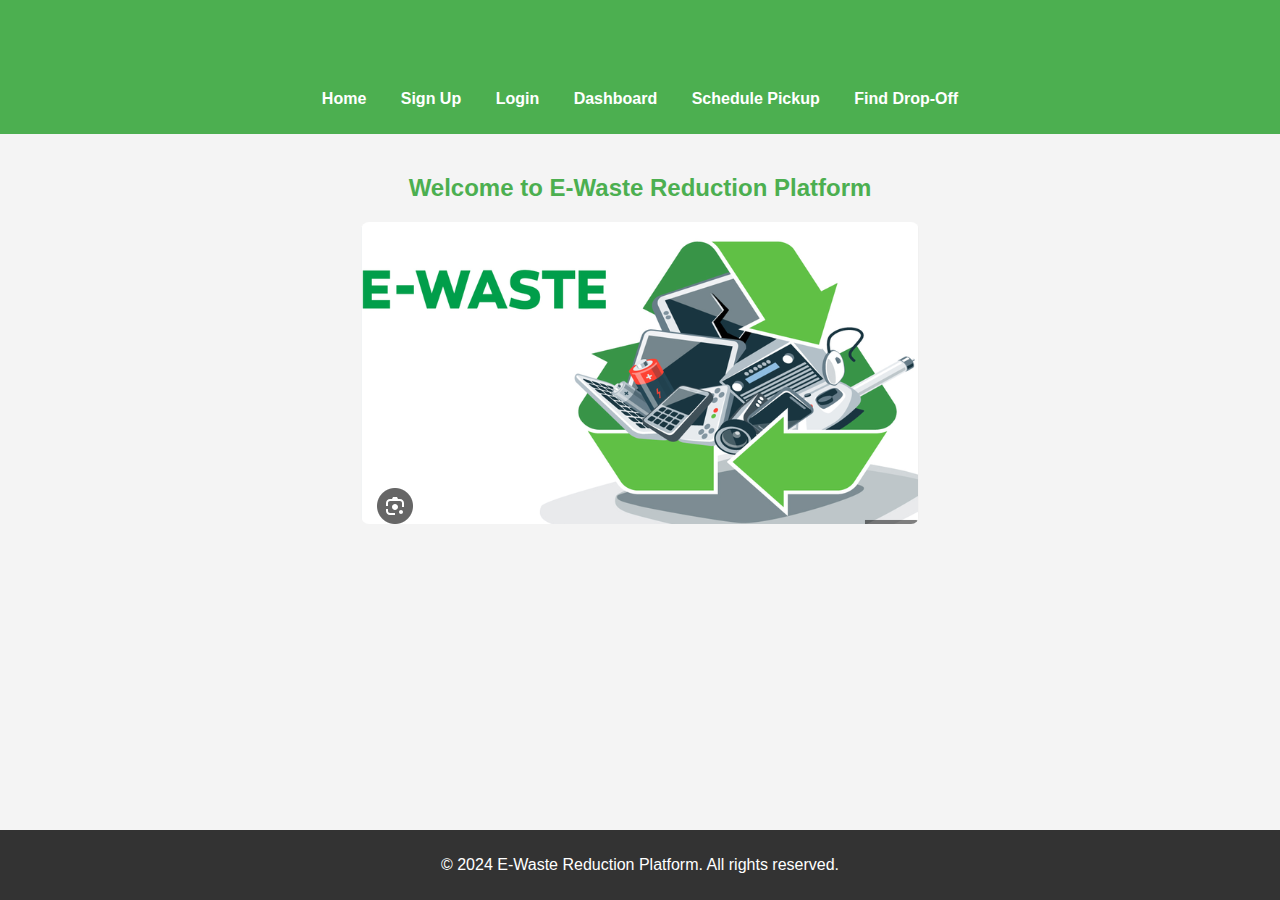
<file: index.html>
<!DOCTYPE html>
<html lang="en">
<head>
    <meta charset="UTF-8">
    <meta name="viewport" content="width=device-width, initial-scale=1.0">
    <title>Home - E-Waste Reduction Platform</title>
    <link rel="stylesheet" href="styles.css">
</head>
<body>
    <header>
        <h1>E-Waste Reduction Platform</h1>
        <nav>
            <ul>
                <li><a href="index.html">Home</a></li>
                <li><a href="signup.html">Sign Up</a></li>
                <li><a href="login.html">Login</a></li>
                <li><a href="dashboard.html">Dashboard</a></li>
                <li><a href="schedule.html">Schedule Pickup</a></li>
                <li><a href="find-drop-off.html">Find Drop-Off</a></li>
            </ul>
        </nav>
    </header>
    
    <main>
        <section id="hero">
            <h2>Welcome to E-Waste Reduction Platform</h2>
            <img src="ewaste1.png" alt="E-Waste Collection">
        </section>
    </main>

    <footer>
        <p>&copy; 2024 E-Waste Reduction Platform. All rights reserved.</p>
    </footer>
</body>
</html>
</file>
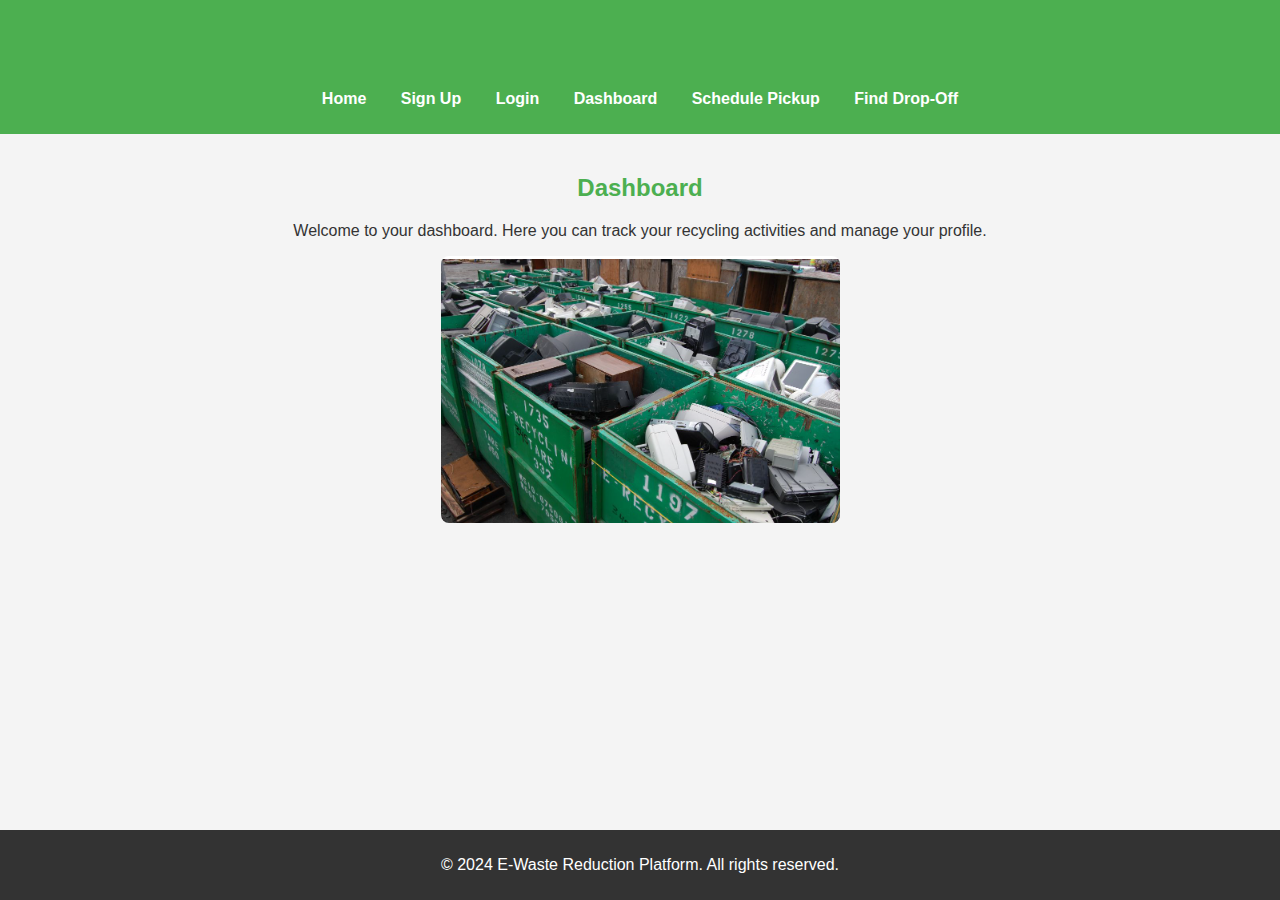
<file: dashboard.html>
<!DOCTYPE html>
<html lang="en">
<head>
    <meta charset="UTF-8">
    <meta name="viewport" content="width=device-width, initial-scale=1.0">
    <title>Dashboard - E-Waste Reduction Platform</title>
    <link rel="stylesheet" href="styles.css">
</head>
<body>
    <header>
        <h1>E-Waste Reduction Platform</h1>
        <nav>
            <ul>
                <li><a href="index.html">Home</a></li>
                <li><a href="signup.html">Sign Up</a></li>
                <li><a href="login.html">Login</a></li>
                <li><a href="dashboard.html">Dashboard</a></li>
                <li><a href="schedule.html">Schedule Pickup</a></li>
                <li><a href="find-drop-off.html">Find Drop-Off</a></li>
            </ul>
        </nav>
    </header>
    
    <main>
        <section id="dashboard">
            <h2>Dashboard</h2>
            <p>Welcome to your dashboard. Here you can track your recycling activities and manage your profile.</p>
            <img src="ewaste4.png" alt="Dashboard Overview">
        </section>
    </main>

    <footer>
        <p>&copy; 2024 E-Waste Reduction Platform. All rights reserved.</p>
    </footer>
</body>
</html>
</file>
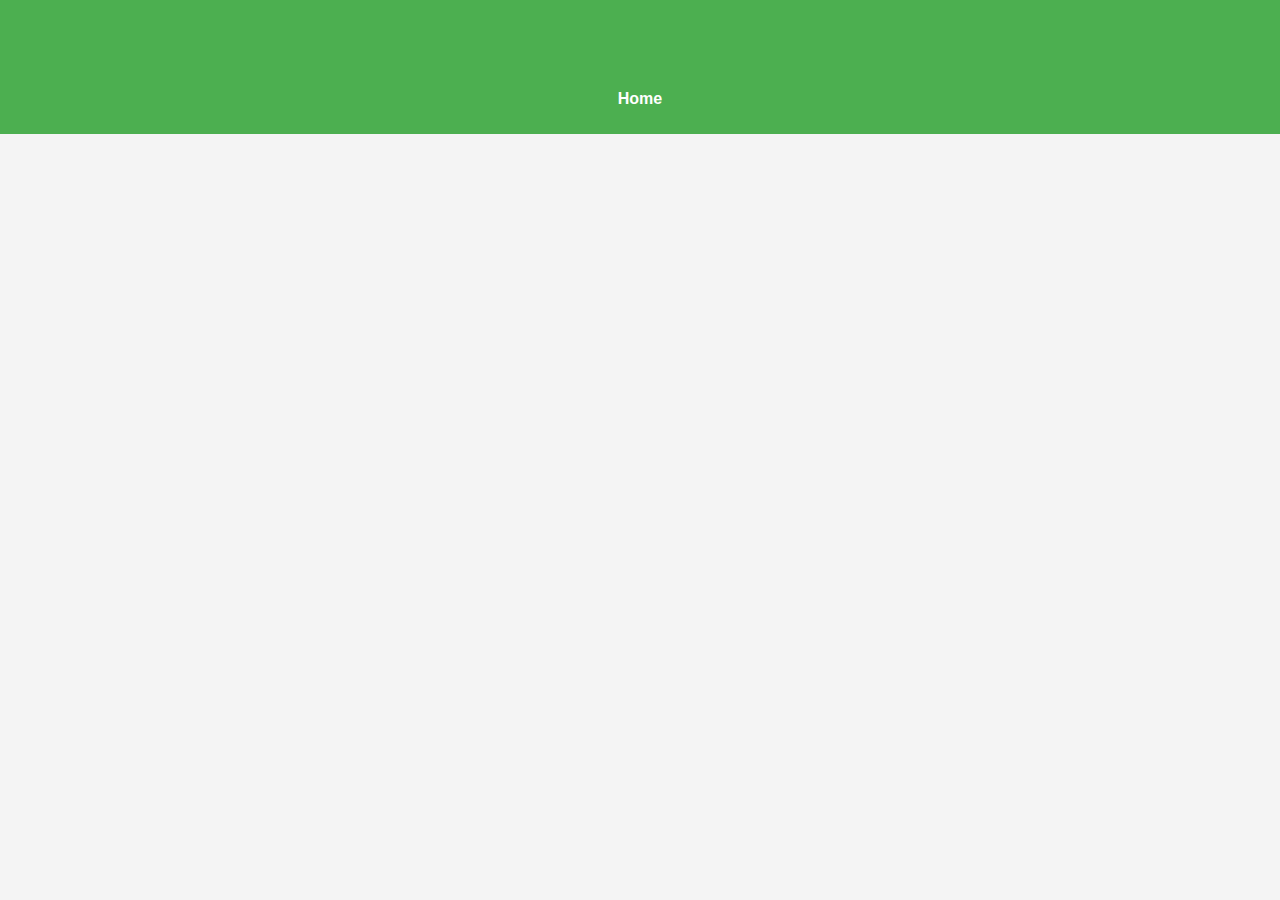
<file: find-drop-off.html>
<!DOCTYPE html>
<html lang="en">
<head>
    <meta charset="UTF-8">
    <meta name="viewport" content="width=device-width, initial-scale=1.0">
    <title>Find Drop-Off - E-Waste Reduction Platform</title>
    <link rel="stylesheet" href="styles.css">
</head>
<body>
    <header>
        <h1>E-Waste Reduction Platform</h1>
        <nav>
            <ul>
                <li><a href="index.html">Home</a></li>
                <li
</file>
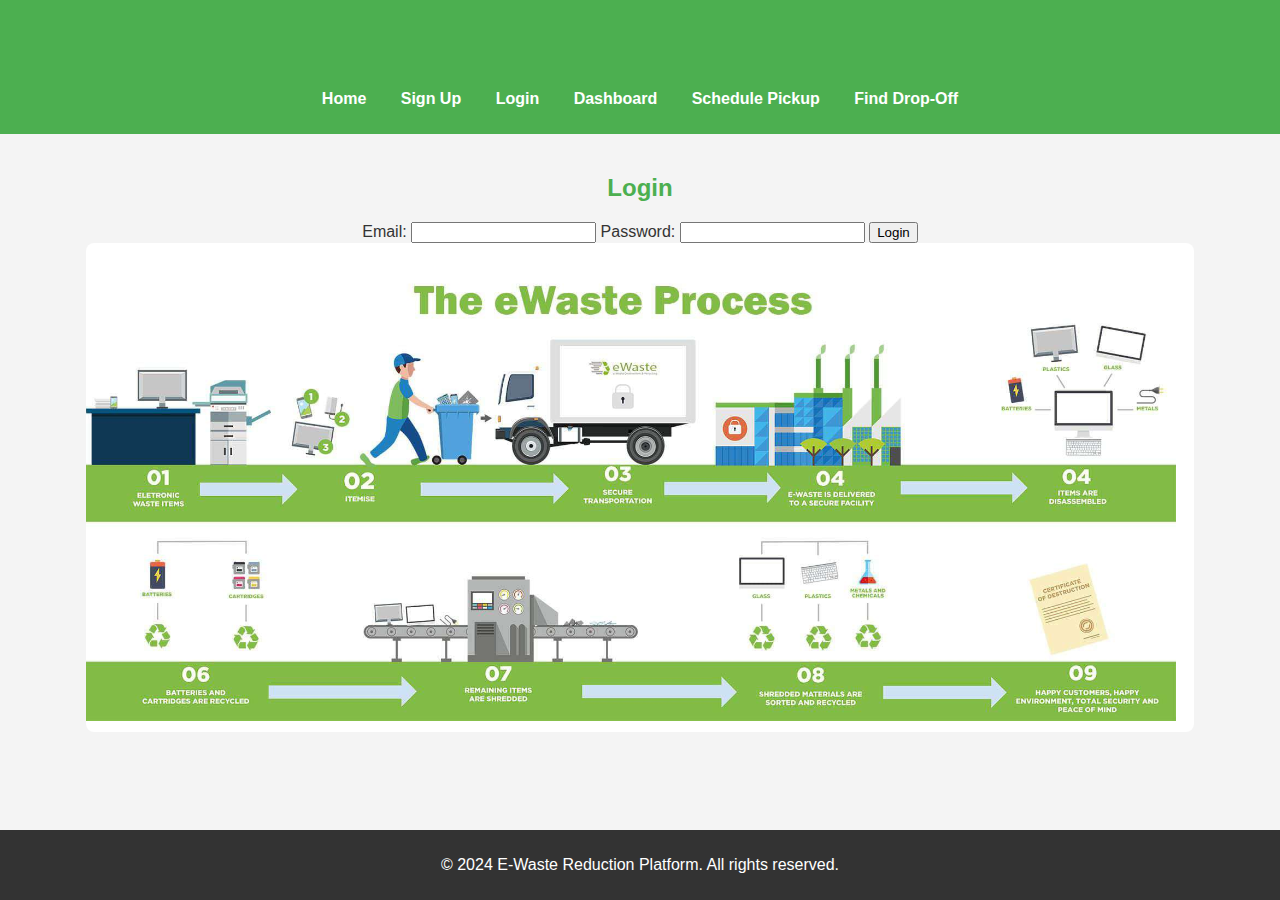
<file: login.html>
<!DOCTYPE html>
<html lang="en">
<head>
    <meta charset="UTF-8">
    <meta name="viewport" content="width=device-width, initial-scale=1.0">
    <title>Login - E-Waste Reduction Platform</title>
    <link rel="stylesheet" href="styles.css">
</head>
<body>
    <header>
        <h1>E-Waste Reduction Platform</h1>
        <nav>
            <ul>
                <li><a href="index.html">Home</a></li>
                <li><a href="signup.html">Sign Up</a></li>
                <li><a href="login.html">Login</a></li>
                <li><a href="dashboard.html">Dashboard</a></li>
                <li><a href="schedule.html">Schedule Pickup</a></li>
                <li><a href="find-drop-off.html">Find Drop-Off</a></li>
            </ul>
        </nav>
    </header>
    
    <main>
        <section id="login">
            <h2>Login</h2>
            <form>
                <label for="email">Email:</label>
                <input type="email" id="email" name="email" required>
                <label for="password">Password:</label>
                <input type="password" id="password" name="password" required>
                <button type="submit">Login</button>
            </form>
            <img src="ewaste3.png" alt="Benefits of Recycling">
        </section>
    </main>

    <footer>
        <p>&copy; 2024 E-Waste Reduction Platform. All rights reserved.</p>
    </footer>
</body>
</html>
</file>
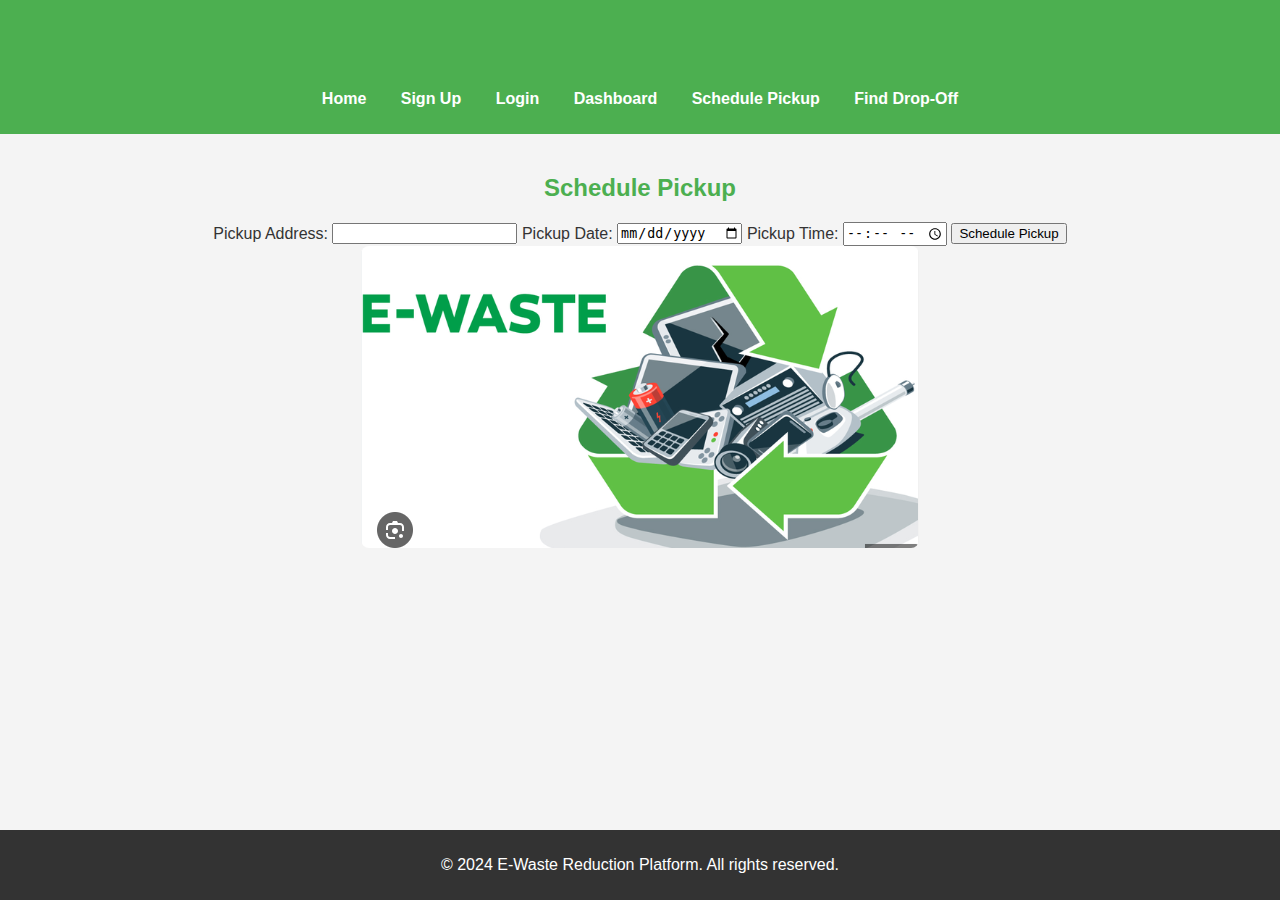
<file: schedule.html>
<!DOCTYPE html>
<html lang="en">
<head>
    <meta charset="UTF-8">
    <meta name="viewport" content="width=device-width, initial-scale=1.0">
    <title>Schedule Pickup - E-Waste Reduction Platform</title>
    <link rel="stylesheet" href="styles.css">
</head>
<body>
    <header>
        <h1>E-Waste Reduction Platform</h1>
        <nav>
            <ul>
                <li><a href="index.html">Home</a></li>
                <li><a href="signup.html">Sign Up</a></li>
                <li><a href="login.html">Login</a></li>
                <li><a href="dashboard.html">Dashboard</a></li>
                <li><a href="schedule.html">Schedule Pickup</a></li>
                <li><a href="find-drop-off.html">Find Drop-Off</a></li>
            </ul>
        </nav>
    </header>
    
    <main>
        <section id="schedule">
            <h2>Schedule Pickup</h2>
            <form>
                <label for="address">Pickup Address:</label>
                <input type="text" id="address" name="address" required>
                <label for="date">Pickup Date:</label>
                <input type="date" id="date" name="date" required>
                <label for="time">Pickup Time:</label>
                <input type="time" id="time" name="time" required>
                <button type="submit">Schedule Pickup</button>
            </form>
            <img src="ewaste1.png" alt="Pickup Scheduling">
        </section>
    </main>

    <footer>
        <p>&copy; 2024 E-Waste Reduction Platform. All rights reserved.</p>
    </footer>
</body>
</html>
</file>
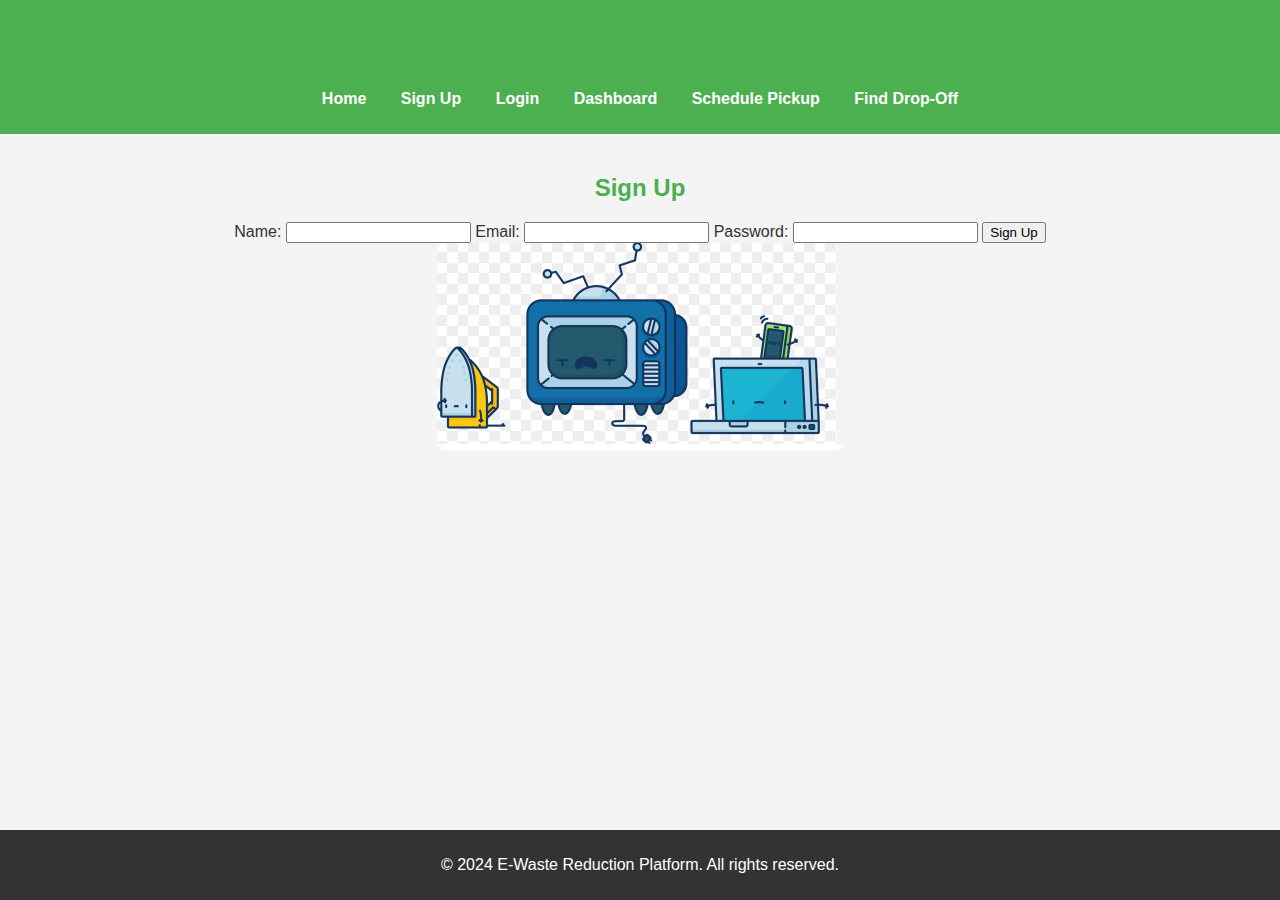
<file: signup.html>
<!DOCTYPE html>
<html lang="en">
<head>
    <meta charset="UTF-8">
    <meta name="viewport" content="width=device-width, initial-scale=1.0">
    <title>Sign Up - E-Waste Reduction Platform</title>
    <link rel="stylesheet" href="styles.css">
</head>
<body>
    <header>
        <h1>E-Waste Reduction Platform</h1>
        <nav>
            <ul>
                <li><a href="index.html">Home</a></li>
                <li><a href="signup.html">Sign Up</a></li>
                <li><a href="login.html">Login</a></li>
                <li><a href="dashboard.html">Dashboard</a></li>
                <li><a href="schedule.html">Schedule Pickup</a></li>
                <li><a href="find-drop-off.html">Find Drop-Off</a></li>
            </ul>
        </nav>
    </header>
    
    <main>
        <section id="signup">
            <h2>Sign Up</h2>
            <form>
                <label for="name">Name:</label>
                <input type="text" id="name" name="name" required>
                <label for="email">Email:</label>
                <input type="email" id="email" name="email" required>
                <label for="password">Password:</label>
                <input type="password" id="password" name="password" required>
                <button type="submit">Sign Up</button>
            </form>
            <img src="ewaste2.png" alt="Recycling Process">
        </section>
    </main>

    <footer>
        <p>&copy; 2024 E-Waste Reduction Platform. All rights reserved.</p>
    </footer>
</body>
</html>
</file>
<file: styles.css>
/* General Styles */
body {
    font-family: Arial, sans-serif;
    margin: 0;
    padding: 0;
    color: #333;
    background-color: #f4f4f4;
}

header {
    background-color: #4CAF50;
    color: white;
    padding: 10px 0;
    text-align: center;
}

nav ul {
    list-style: none;
    padding: 0;
}

nav ul li {
    display: inline;
    margin: 0 15px;
}

nav ul li a {
    color: white;
    text-decoration: none;
    font-weight: bold;
}

nav ul li a:hover {
    text-decoration: underline;
}

main {
    padding: 20px;
    text-align: center;
}

section {
    margin-bottom: 40px;
}

img {
    max-width: 100%;
    height: auto;
    border-radius: 8px;
}

footer {
    background-color: #333;
    color: white;
    text-align: center;
    padding: 10px 0;
    position: fixed;
    width: 100%;
    bottom: 0;
}

h1, h2 {
    color: #4CAF50;
}
</file>
